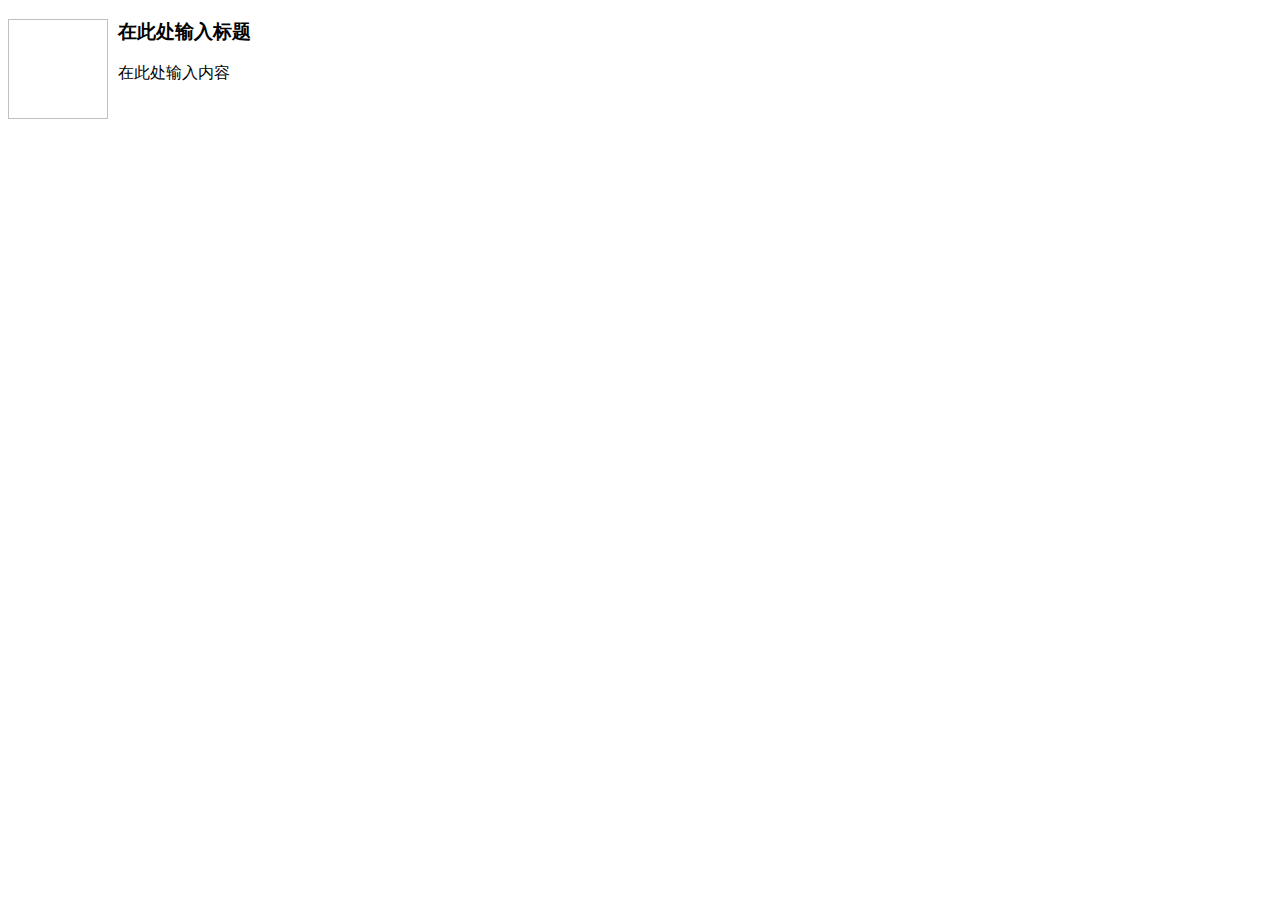
<file: Monster_blog/blog/static/js/editor/plugins/template/html/1.html>
<!doctype html>
<html>
<head>
	<meta charset="utf-8" />
</head>
<body>
	<h3>
		<img align="left" height="100" style="margin-right: 10px" width="100" />在此处输入标题
	</h3>
	<p>
		在此处输入内容
	</p>
</body>
</html>
</file>
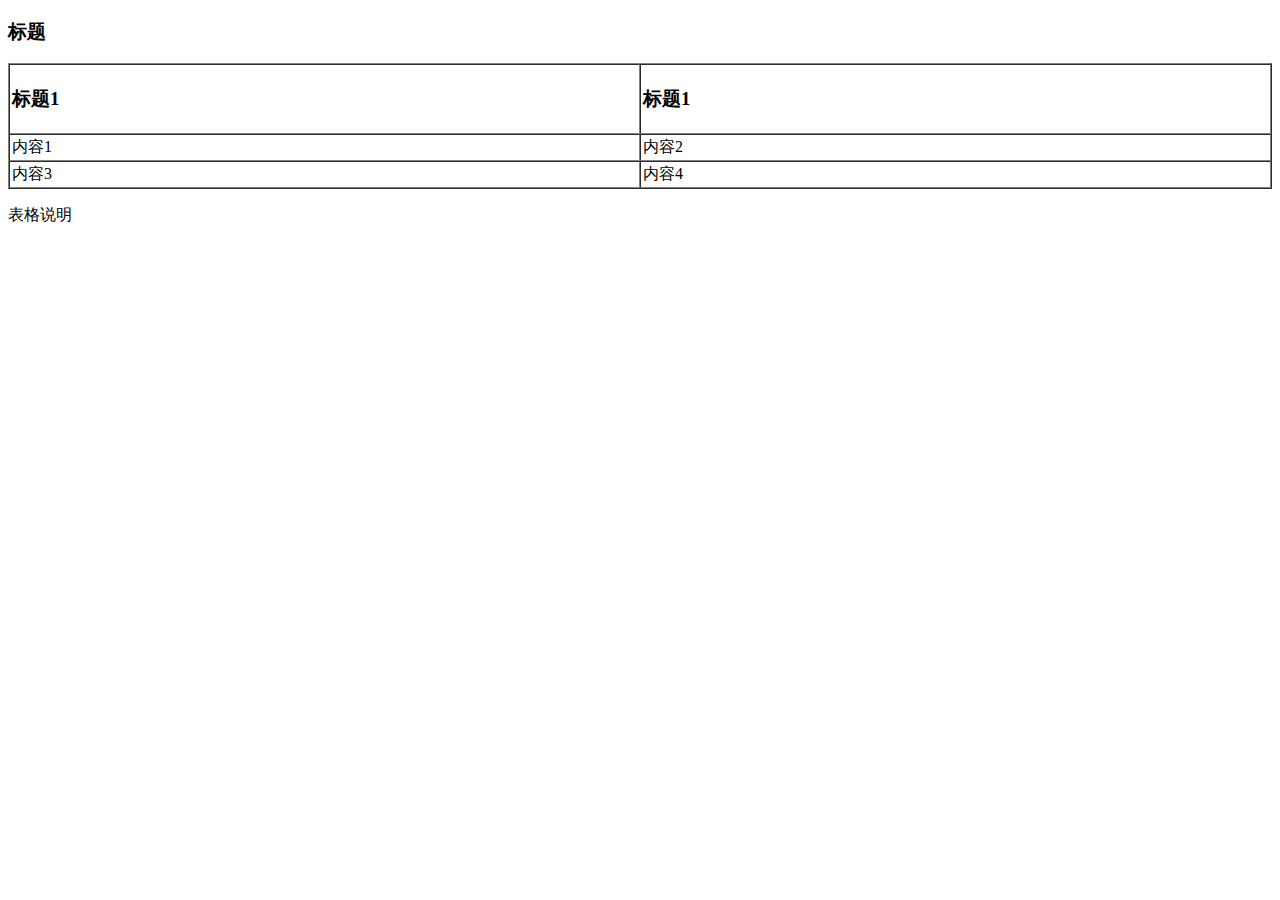
<file: Monster_blog/blog/static/js/editor/plugins/template/html/2.html>
<!doctype html>
<html>
<head>
	<meta charset="utf-8" />
</head>
<body>
	<h3>
		标题
	</h3>
	<table style="width:100%;" cellpadding="2" cellspacing="0" border="1">
		<tbody>
			<tr>
				<td>
					<h3>标题1</h3>
				</td>
				<td>
					<h3>标题1</h3>
				</td>
			</tr>
			<tr>
				<td>
					内容1
				</td>
				<td>
					内容2
				</td>
			</tr>
			<tr>
				<td>
					内容3
				</td>
				<td>
					内容4
				</td>
			</tr>
		</tbody>
	</table>
	<p>
		表格说明
	</p>
</body>
</html>
</file>
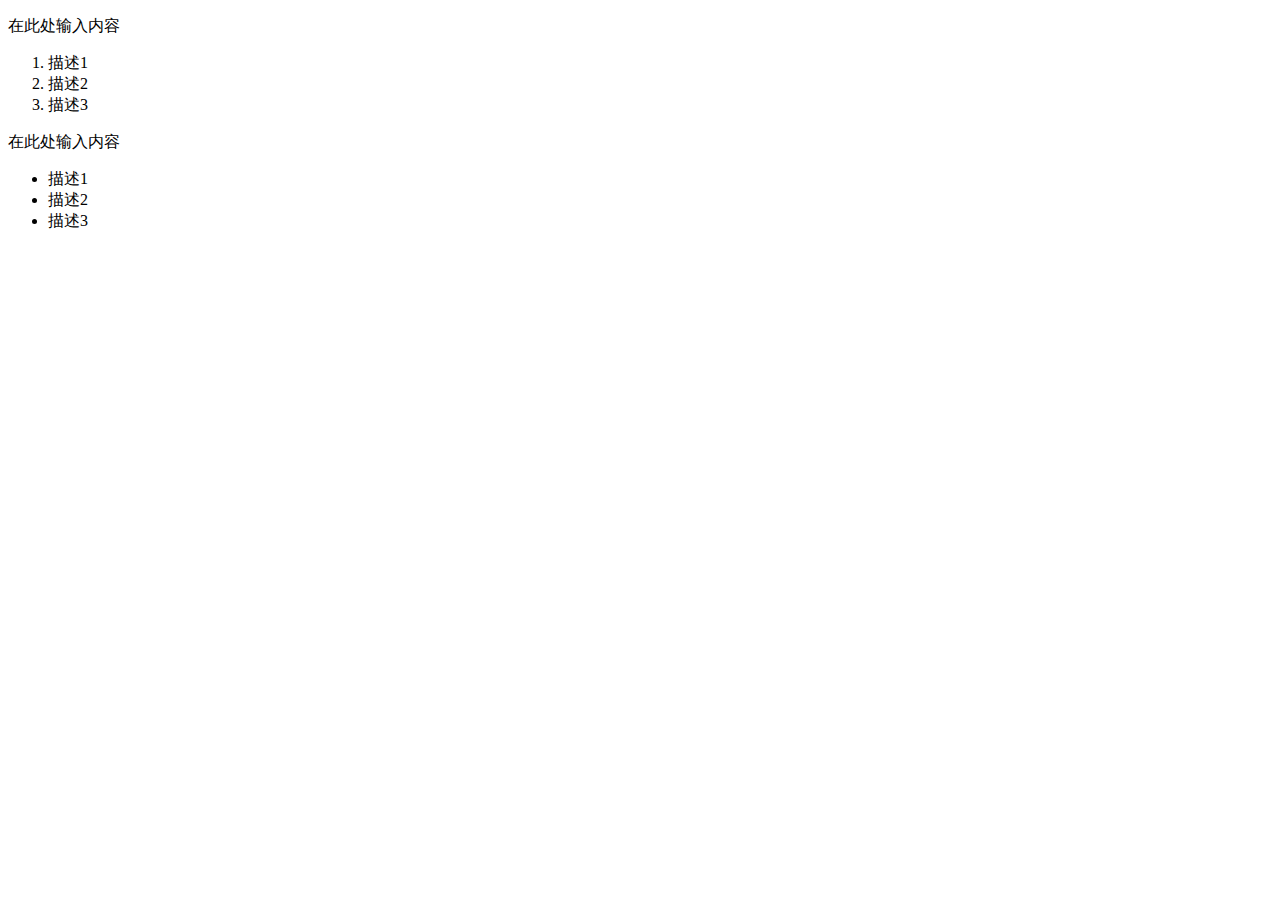
<file: Monster_blog/blog/static/js/editor/plugins/template/html/3.html>
<!doctype html>
<html>
<head>
	<meta charset="utf-8" />
</head>
<body>
	<p>
		在此处输入内容
	</p>
	<ol>
		<li>
			描述1
		</li>
		<li>
			描述2
		</li>
		<li>
			描述3
		</li>
	</ol>
	<p>
		在此处输入内容
	</p>
	<ul>
		<li>
			描述1
		</li>
		<li>
			描述2
		</li>
		<li>
			描述3
		</li>
	</ul>
</body>
</html>
</file>
